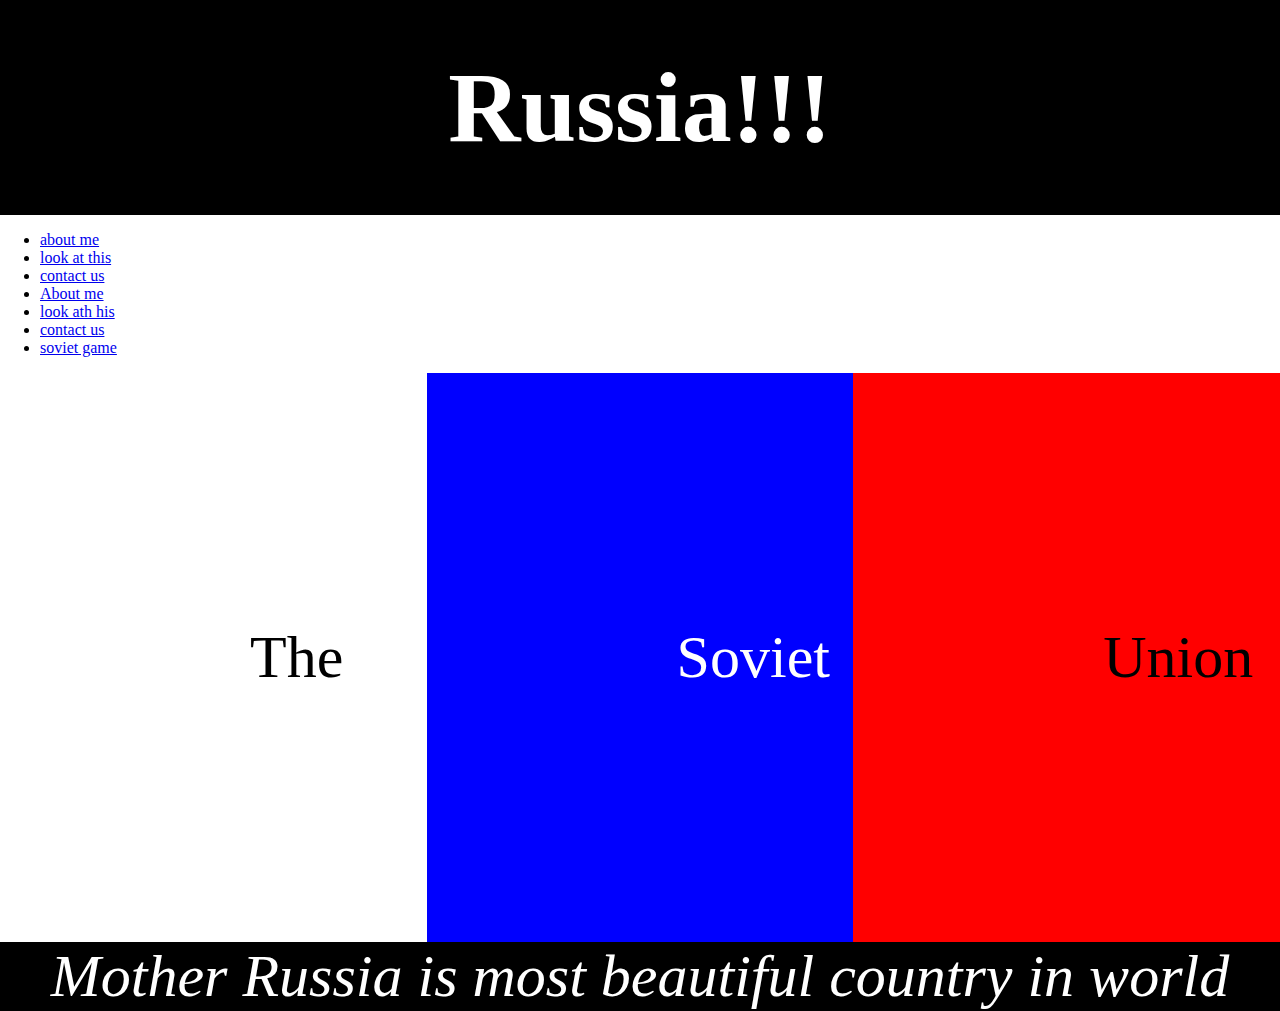
<file: index.html>
<!doctype html>
<html class="no-js" lang="">

<head>
    <meta charset="utf-8">
    <meta http-equiv="x-ua-compatible" content="ie=edge">
    <title>This is the3pickles' </title>
    <meta name="description" content="this page is just for laughs and fun times">
    <meta name="viewport" content="width=device-width, initial-scale=1">
    <link rel="stylesheet" href="css/main.css">
</head>

<body>
    <!--[if lt IE 8]>
            <p class="browserupgrade">You are using an <strong>outdated</strong> browser. Please <a href="http://browsehappy.com/">upgrade your browser</a> to improve your experience.</p>
        <![endif]-->

    <header>
        <h1> Russia!!!</h1>
    </header>
    <nav>
        <ul>
            <li>
                <a href="aboutme.html">about me</a>
            </li>
              <li>
                <a href="lookatthis.html">look at this</a>
            </li>
              <li>
                <a href="contactus.html">contact us</a>
            </li>
            <li>
                <a href="aboutme.html">About me</a>
            </li>
            <li>
                <a href="lookatthis.html">look ath his</a>
            </li>
            <li>
                <a href="contactus.html">contact us</a>
            </li>
            <li>
                <a href="game.html">soviet game
                </a>
            </li>
        </ul>
    </nav>
    <main>
        <section class="section">
            <p>The</p>
        </section>
        <section class="section2">
            <p>Soviet</p>
        </section>
        <section class="section3">
            <p>Union</p>
        </section>
    </main>
    <footer>
        <em>Mother Russia is most beautiful country in world</em>
    </footer>

    <script src="js/main.js"></script>
</body>

</html>
</file>
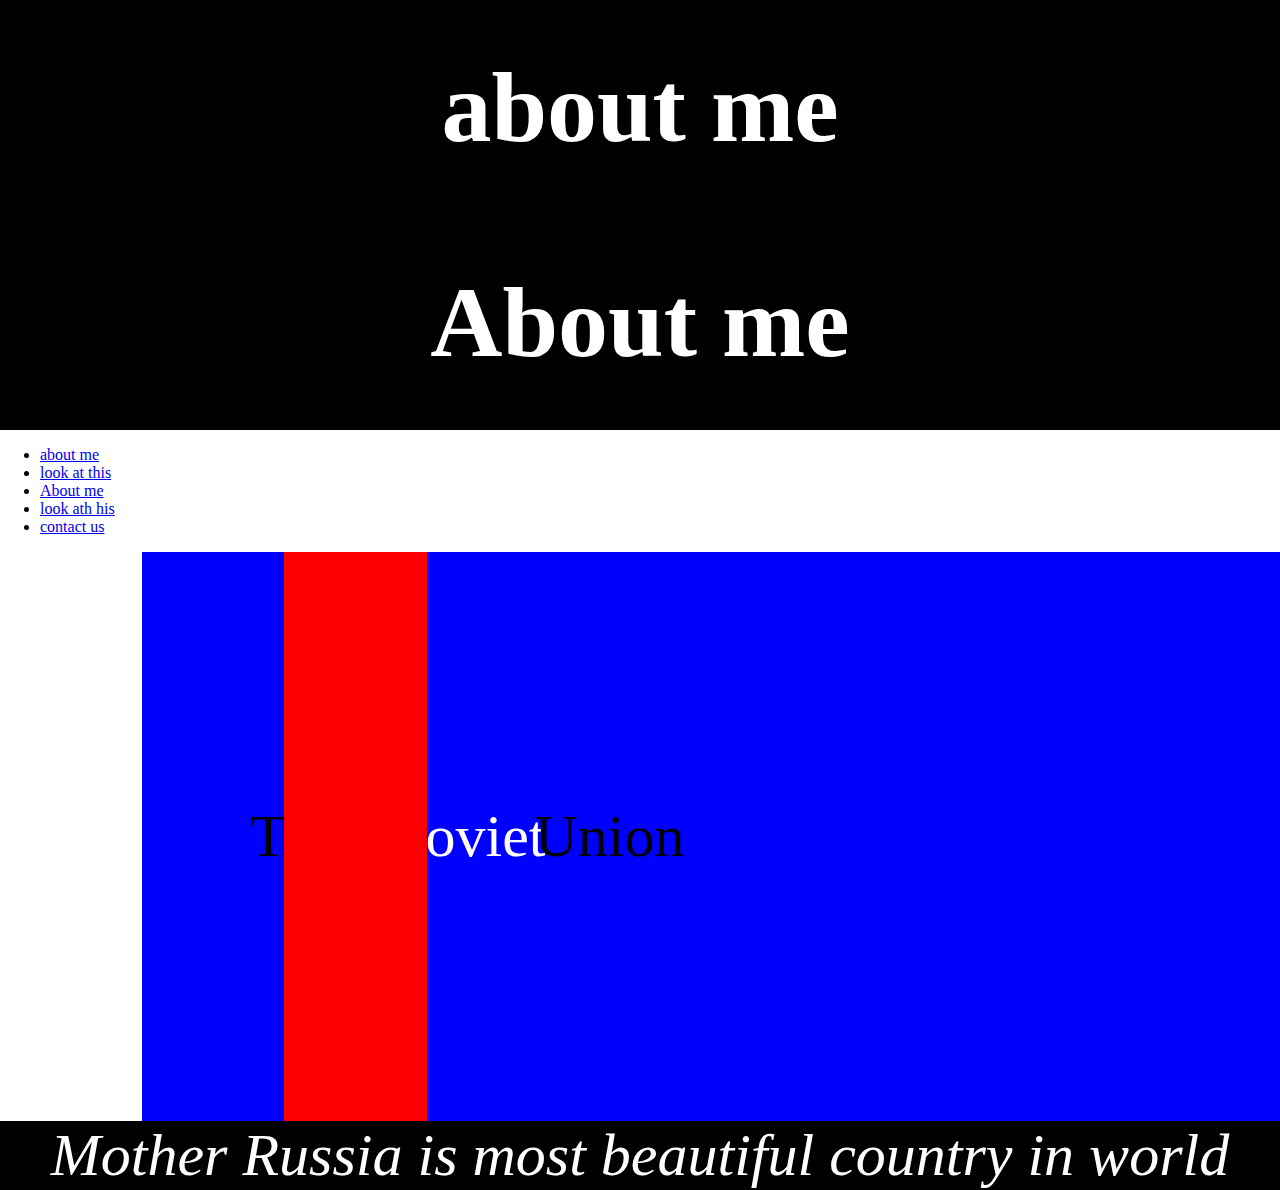
<file: aboutme.html>
<!doctype html>
<html class="no-js" lang="">

<head>
    <meta charset="utf-8">
    <meta http-equiv="x-ua-compatible" content="ie=edge">
    <title>This is the3pickles' </title>
    <meta name="description" content="this page is just for laughs and fun times">
    <meta name="viewport" content="width=device-width, initial-scale=1">
    <link rel="stylesheet" href="css/main.css">
</head>

<body>
    <!--[if lt IE 8]>
            <p class="browserupgrade">You are using an <strong>outdated</strong> browser. Please <a href="http://browsehappy.com/">upgrade your browser</a> to improve your experience.</p>
        <![endif]-->

    <header>
        <h1>
            <a href="index.html">about me</a>
        </h1>
        <h1><a href="index.html">About me</a></h1>
    </header>
    <nav>
        <ul>
            <li>
                <a href="aboutme.html">about me</a>
            </li>
              <li>
                <a href="lookatthis.html">look at this</a>
            </li>
              <li>
                <a href="aboutme.html">About me</a>
            </li>
            <li>
                <a href="lookatthis.html">look ath his</a>
            </li>
            <li>
                <a href="contactus.html">contact us</a>
            </li>
        </ul>
    </nav>
    <main>
        <section class="section1">
        <section class="section">
            <p>The</p>
        </section>
        <section class="section2">
            <p>Soviet</p>
        </section>
        <section class="section3">
            <p>Union</p>
        </section>
    </main>
    <footer>
        <em>Mother Russia is most beautiful country in world</em>
    </footer>

    <script src="js/main.js"></script>
</body>

</html>
</file>
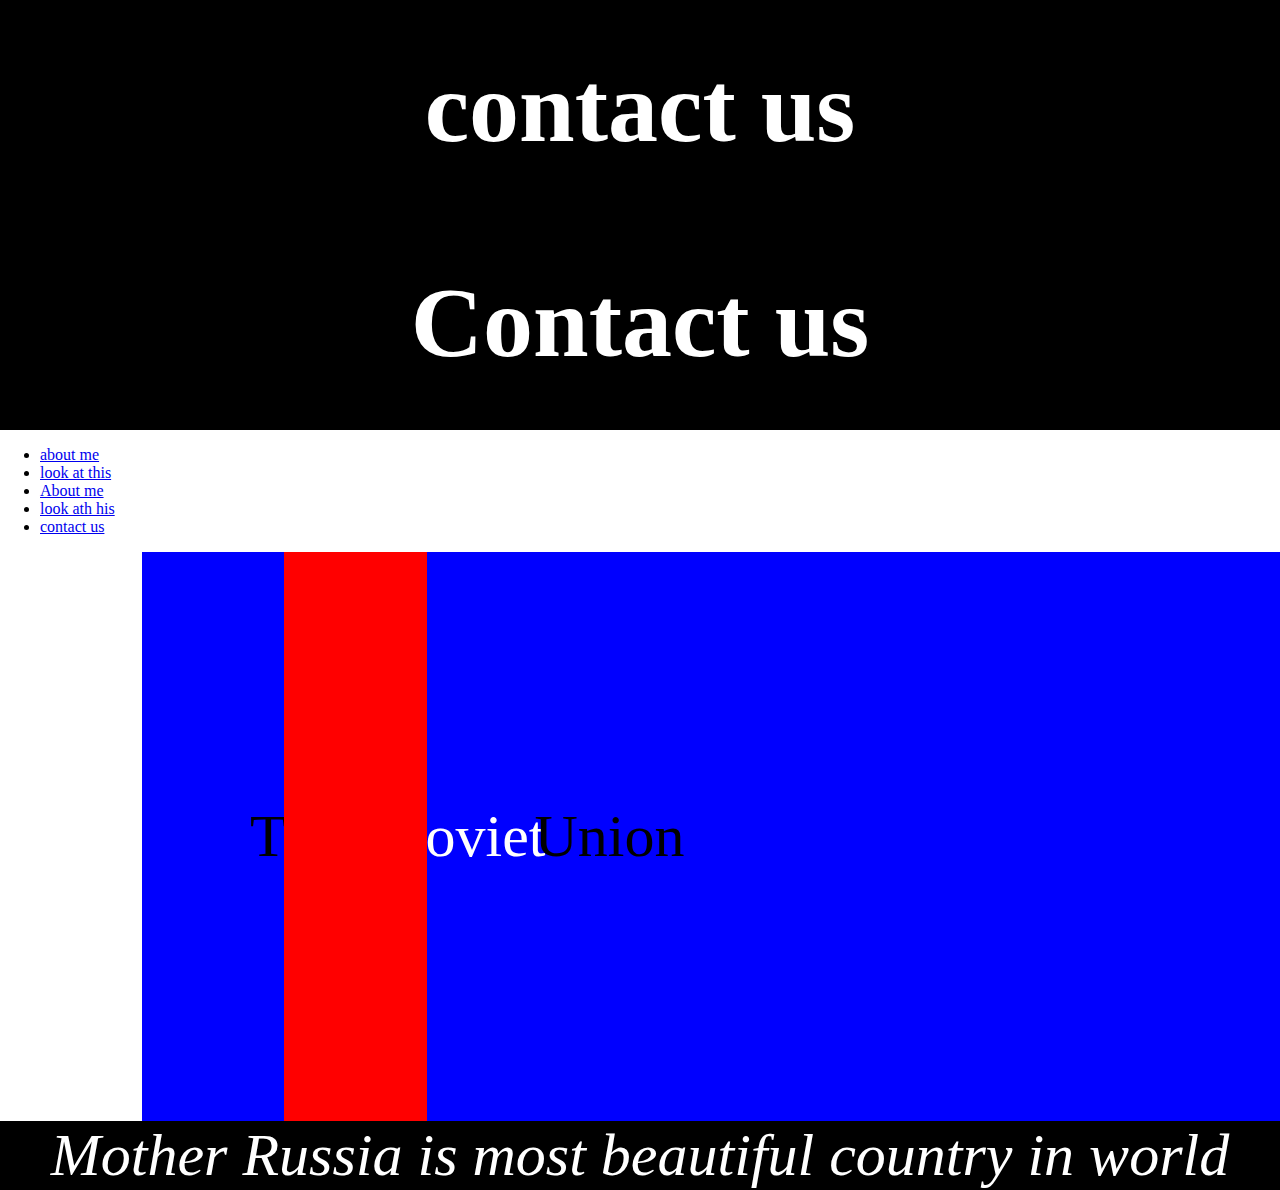
<file: contactus.html>
<!doctype html>
<html class="no-js" lang="">

<head>
    <meta charset="utf-8">
    <meta http-equiv="x-ua-compatible" content="ie=edge">
    <title>This is the3pickles' </title>
    <meta name="description" content="this page is just for laughs and fun times">
    <meta name="viewport" content="width=device-width, initial-scale=1">
    <link rel="stylesheet" href="css/main.css">
</head>

<body>
    <!--[if lt IE 8]>
            <p class="browserupgrade">You are using an <strong>outdated</strong> browser. Please <a href="http://browsehappy.com/">upgrade your browser</a> to improve your experience.</p>
        <![endif]-->

    <header>
        <h1>
            <a href="index.html">contact us</a>
        </h1>
        <h1><a href="index.html">Contact us</a></h1>
    </header>
    <nav>
        <ul>
            <li>
                <a href="aboutme.html">about me</a>
            </li>
              <li>
                <a href="lookatthis.html">look at this</a>
            </li>
              <li>
                <a href="aboutme.html">About me</a>
            </li>
            <li>
                <a href="lookatthis.html">look ath his</a>
            </li>
            <li>
                <a href="contactus.html">contact us</a>
            </li>
        </ul>
    </nav>
    <main>
        <section class="section1">
        <section class="section">
            <p>The</p>
        </section>
        <section class="section2">
            <p>Soviet</p>
        </section>
        <section class="section3">
            <p>Union</p>
        </section>
    </main>
    <footer>
        <em>Mother Russia is most beautiful country in world</em>
    </footer>

    <script src="js/main.js"></script>
</body>

</html>
</file>
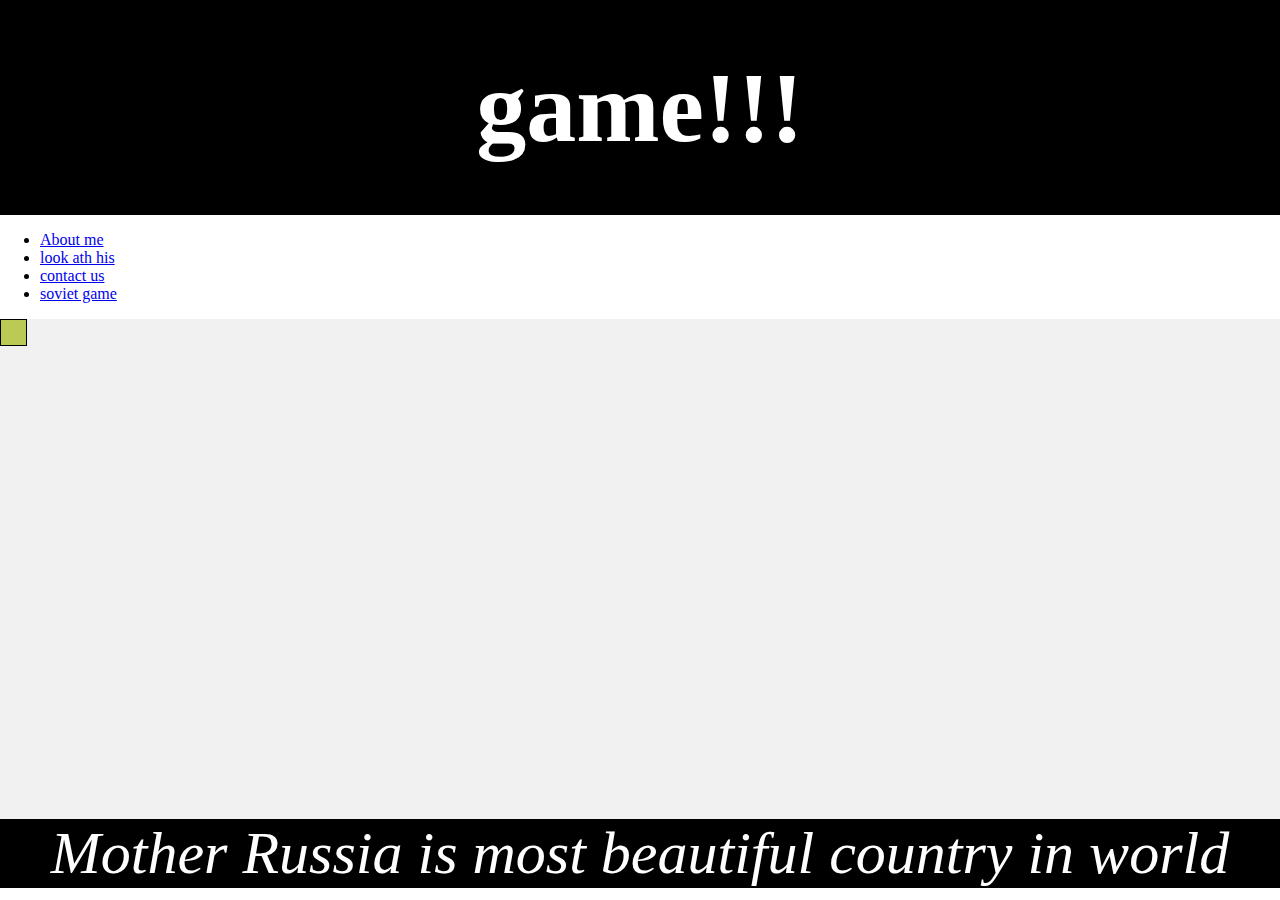
<file: game.html>
<!doctype html>
<html class="no-js" lang="">

<head>
    <meta charset="utf-8">
    <meta http-equiv="x-ua-compatible" content="ie=edge">
    <title>This is the3pickles' </title>
    <meta name="description" content="this page is just for laughs and fun times">
    <meta name="viewport" content="width=device-width, initial-scale=1">
    <link rel="stylesheet" href="css/main.css">
</head>

<body>
    <!--[if lt IE 8]>
            <p class="browserupgrade">You are using an <strong>outdated</strong> browser. Please <a href="http://browsehappy.com/">upgrade your browser</a> to improve your experience.</p>
        <![endif]-->

    <header>
        <h1> game!!!</h1>
    </header>
    <nav>
        <ul>
            <li>
                <a href="aboutme.html">About me</a>
            </li>
            <li>
                <a href="lookatthis.html">look ath his</a>
            </li>
            <li>
                <a href="contactus.html">contact us</a>
            </li>
            <li>
                <a href="game.html">soviet game
                </a>
            </li>
        </ul>
    </nav>
    <main>
        <section class="gameWrapper">
            <div class="square"></div>
        </section>

    </main>
    <footer>
        <em>Mother Russia is most beautiful country in world</em>
    </footer>

    <script src="js/main.js"></script>
</body>

</html>
</file>
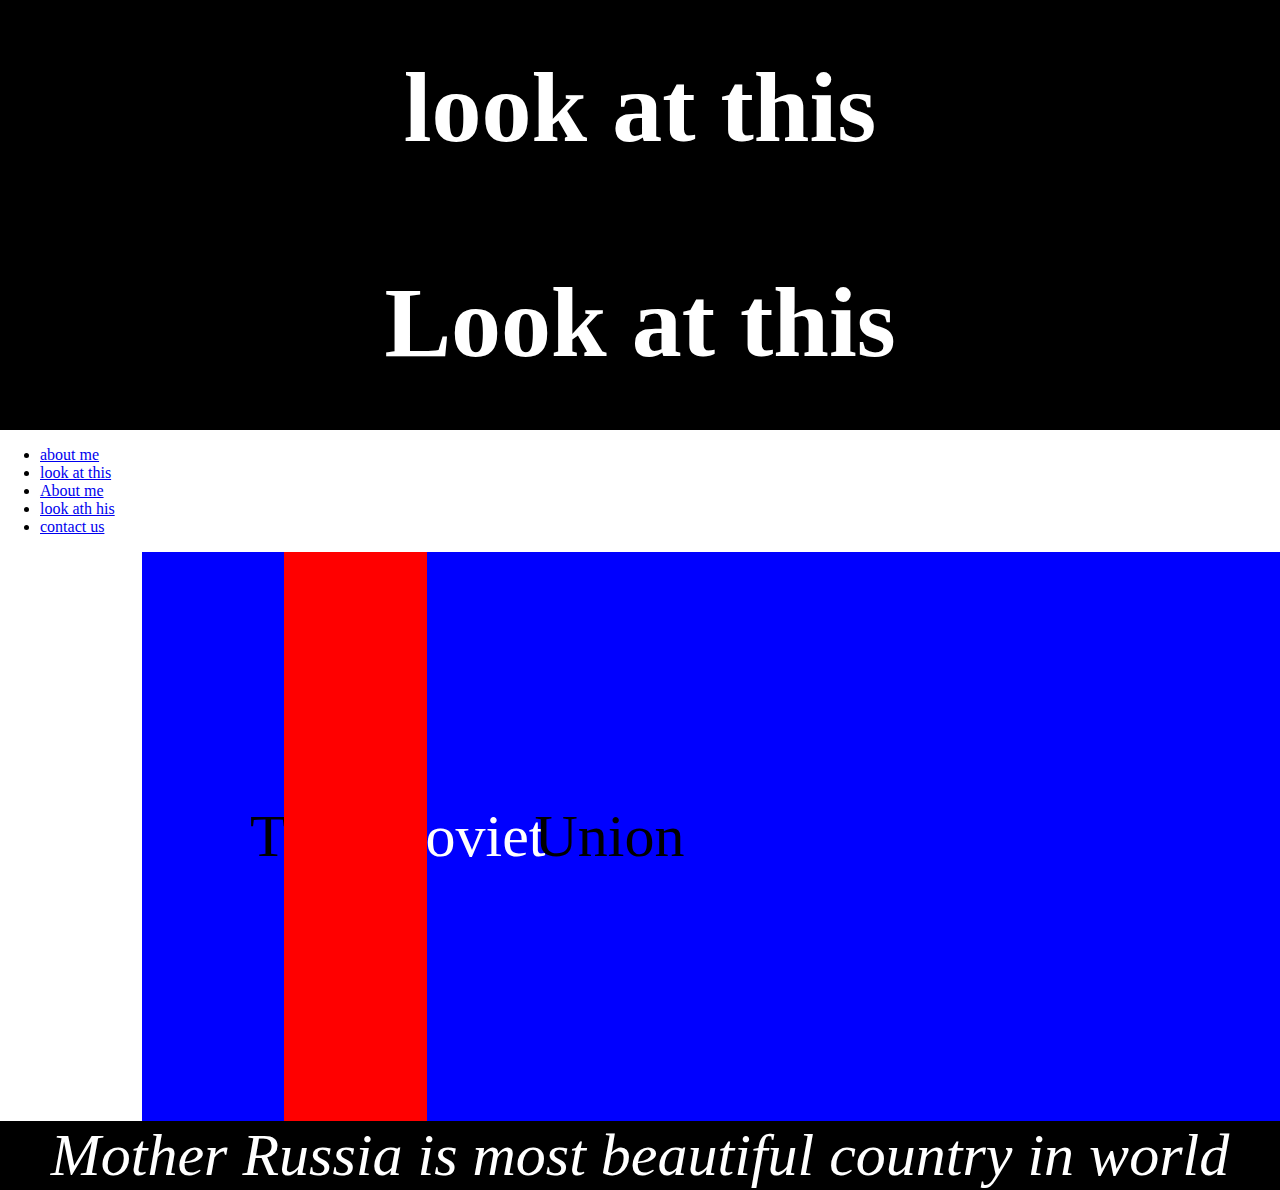
<file: lookatthis.html>
<!doctype html>
<html class="no-js" lang="">

<head>
    <meta charset="utf-8">
    <meta http-equiv="x-ua-compatible" content="ie=edge">
    <title>This is the3pickles' </title>
    <meta name="description" content="this page is just for laughs and fun times">
    <meta name="viewport" content="width=device-width, initial-scale=1">
    <link rel="stylesheet" href="css/main.css">
</head>

<body>
    <!--[if lt IE 8]>
            <p class="browserupgrade">You are using an <strong>outdated</strong> browser. Please <a href="http://browsehappy.com/">upgrade your browser</a> to improve your experience.</p>
        <![endif]-->

    <header>
        <h1>
            <a href="index.html">look at this</a>
        </h1>
        <h1><a href="index.html">Look at this</a></h1>
    </header>
    <nav>
        <ul>
            <li>
                <a href="aboutme.html">about me</a>
            </li>
              <li>
                <a href="lookatthis.html">look at this</a>
            </li>
              <li>
                <a href="aboutme.html">About me</a>
            </li>
            <li>
                <a href="lookatthis.html">look ath his</a>
            </li>
            <li>
                <a href="contactus.html">contact us</a>
            </li>
        </ul>
    </nav>
    <main>
        <section class="section1">
        <section class="section">
            <p>The</p>
        </section>
        <section class="section2">
            <p>Soviet</p>
        </section>
        <section class="section3">
            <p>Union</p>
        </section>
    </main>
    <footer>
        <em>Mother Russia is most beautiful country in world</em>
    </footer>

    <script src="js/main.js"></script>
</body>

</html>
</file>
<file: css/main.css>
body {
    font-size: 16px;
    margin: 0;
}

header {
    background: black;
}

header h1,
header h1 a {
    margin: 0;
    text-align: center;
    color: white;
    padding: 50px;
    font-size: 100px;
}

header h1 a {
    text-decoration: none;
}

header h1 a {
    text-decoration: none;
}

main {
    background: blue;
    float: left;
    width: 100%;
    transition: transform 1s;
}

.section2.move {
    transform: rotate(180deg)
}

main section {
    float: left;
    width: 33.33%;
}

main section p {
    margin: 0;
    color: white;
    text-align: center;
    padding: 250px;
    font-size: 60px;
}

main .section {
    background: white;
}

main .section p {
    color: black;
    padding: 250px;
}

main .section3 {
    background: red;
}

main .section3 p {
    color: black;
}

footer {
    background: black;
    color: white;
    text-align: center;
    font-size: 60px;
}

.gameWrapper {
    position: relative;
    float: left;
    background: #f1f1f1;
    width: 100%;
    height: 500px;
}

.square {
    position: absolute;
    width: 25px;
    height: 25px;
    display: block;
    border: 1px solid black;
    background: #baca55;
}
</file>
